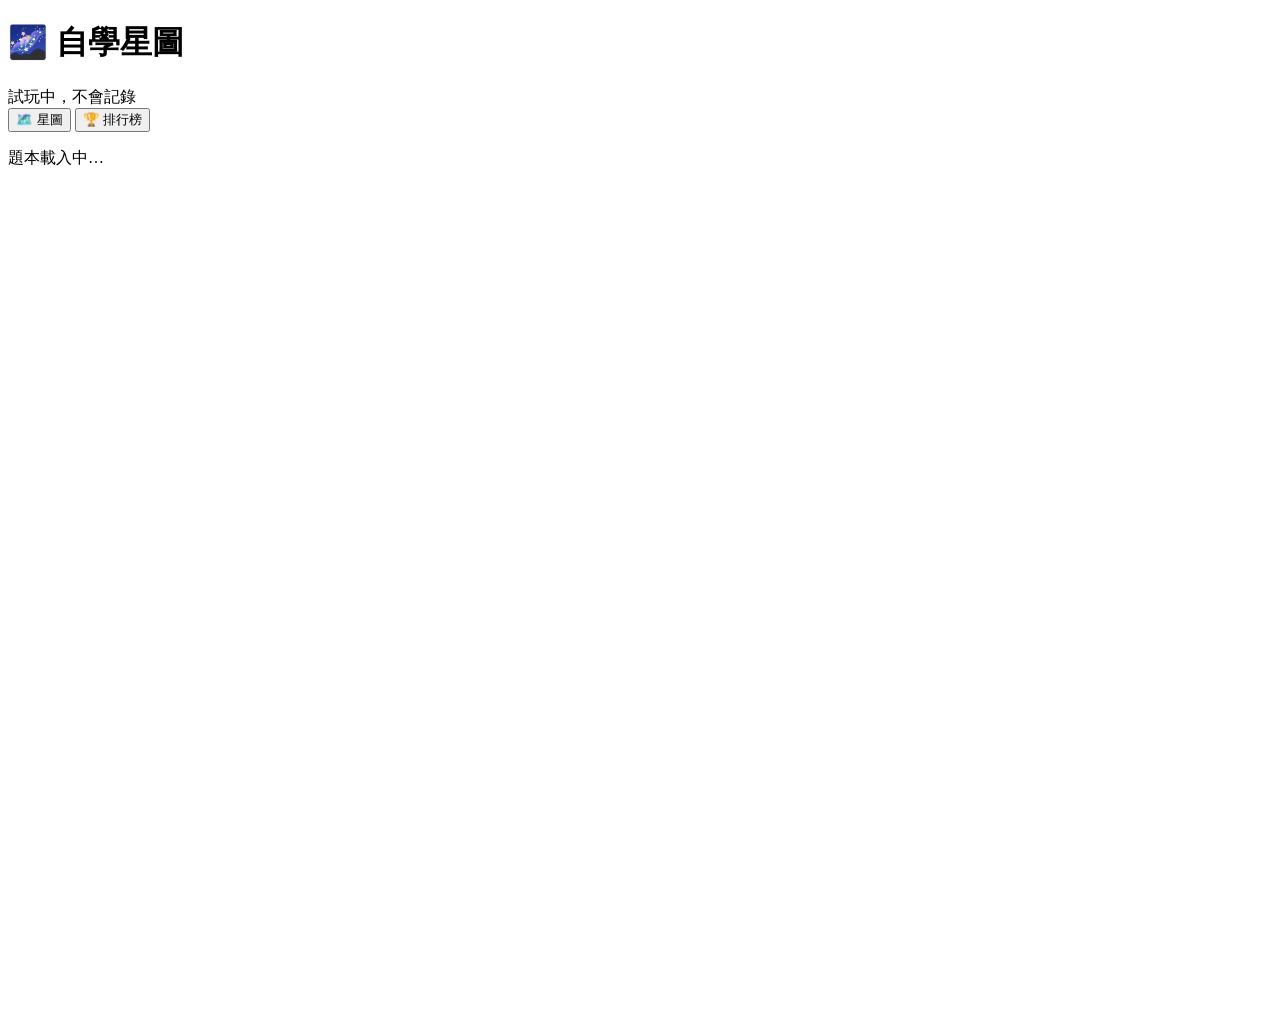
<file: src/shell.html>
<!doctype html>
<html lang="zh-Hant-TW">
<head>
<meta charset="utf-8">
<meta name="viewport" content="width=device-width,initial-scale=1,viewport-fit=cover">
<meta name="robots" content="noindex,nofollow">
<title>自學星圖</title>
<style>/*CSS*/</style>
</head>
<body>
<header>
  <h1>🌌 自學星圖</h1>
  <span class="mode" id="mode">試玩中，不會記錄</span>
  <button class="btn ghost acct" id="acct" hidden>登入</button>
</header>
<nav role="tablist">
  <button role="tab" aria-selected="true" data-tab="t1">🗺️ 星圖</button>
  <button role="tab" aria-selected="false" data-tab="t4">🏆 排行榜</button>
</nav>
<p id="loading">題本載入中…</p>
<main>
<section id="t1" class="on">
  <div class="wrap">
    <div class="map"><div class="crumb" id="crumb"></div><div id="stage" hidden><canvas id="gl" aria-label="3D 自學星圖：拖曳旋轉、滾輪或雙指縮放"></canvas><div id="pins"></div><div id="fps"></div><div id="tip">拖曳旋轉・滾輪或雙指縮放・點標籤進入</div><div id="lg" hidden><div><b style="background:#c9cbd6"></b>內圈・紅旗＝期中評量考過（複習用）</div><div><b style="background:#f0a12a"></b>外圈＝期末評量範圍</div></div></div><div id="sz" hidden></div><svg id="svg" viewBox="0 0 1000 660" role="img" aria-label="自學星圖地圖"></svg></div>
    <aside class="panel" id="panel"></aside>
  </div>
</section>
<section id="t4"><div id="lb"></div></section>
</main>
<div id="g8play" class="g8" hidden><div class="stage"><div id="scene" aria-live="polite"></div></div></div>
<script>/*JS*/</script>
</body>
</html>
</file>
